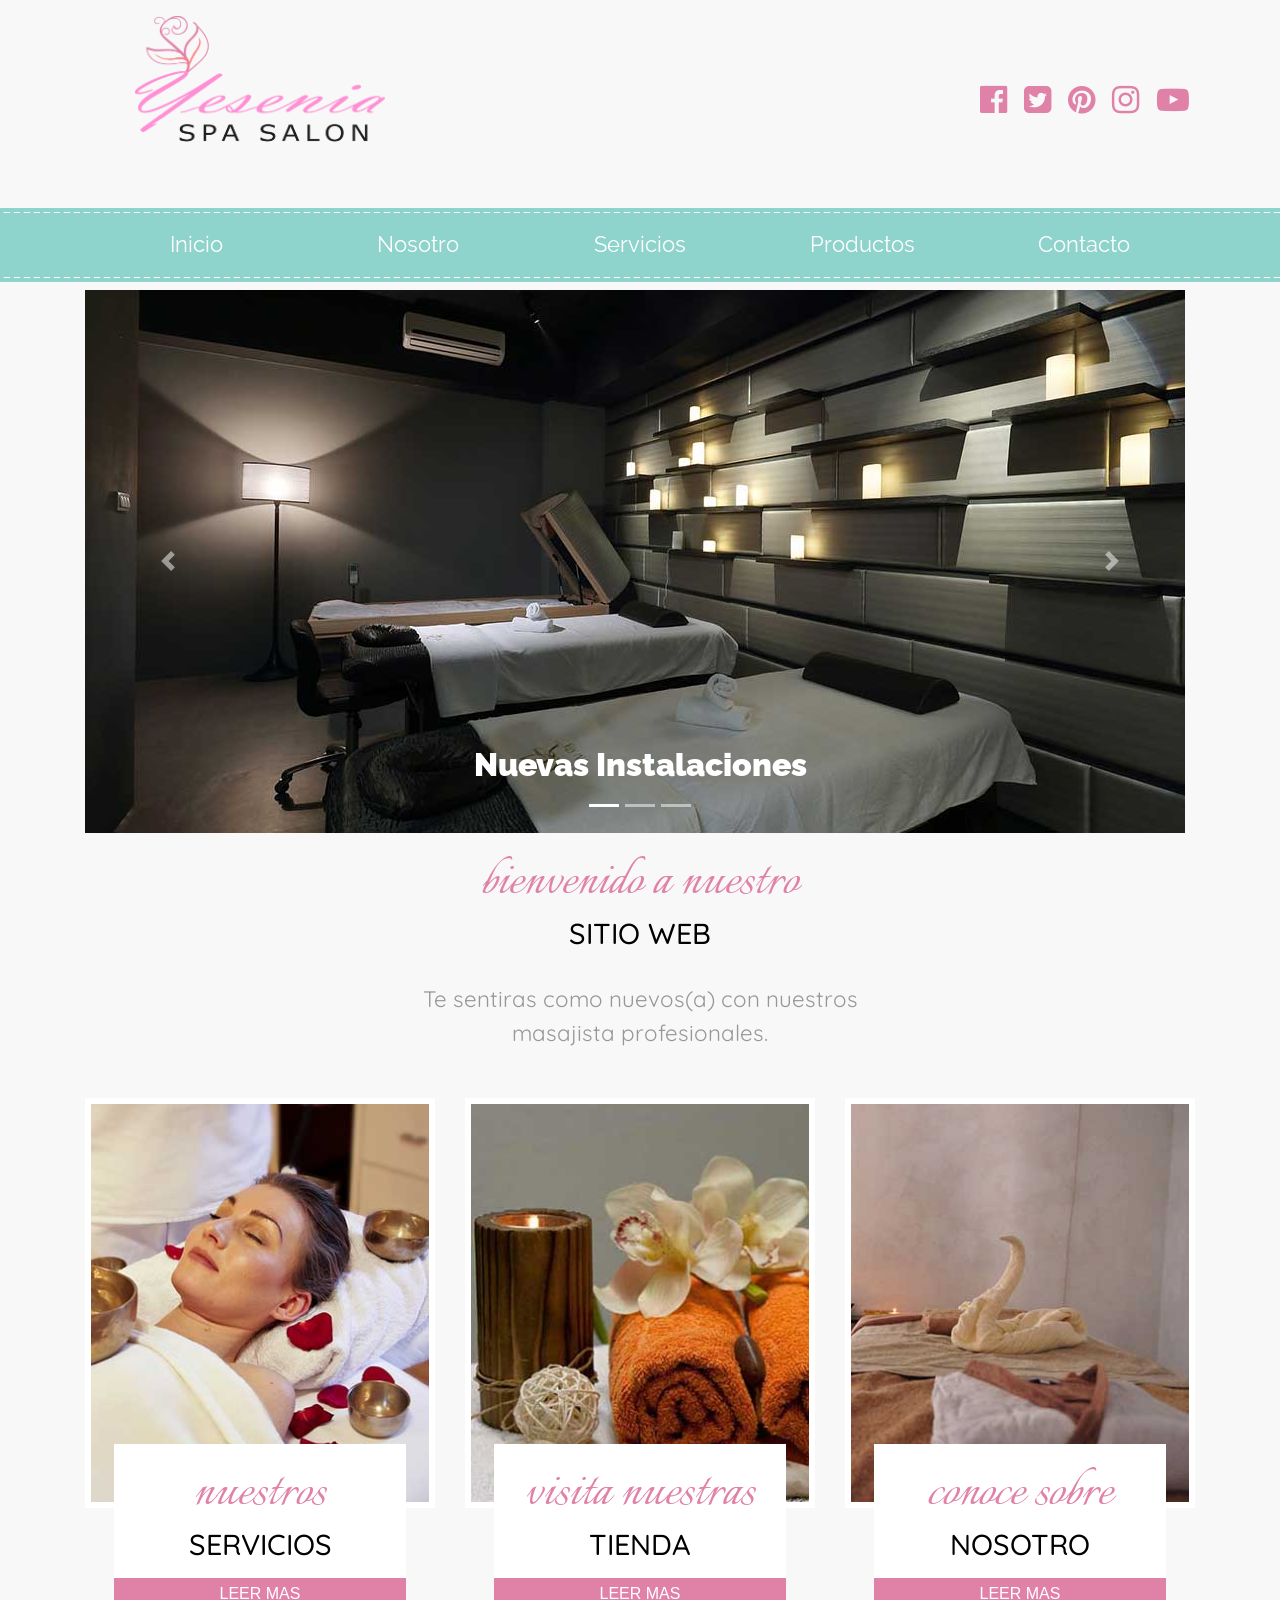
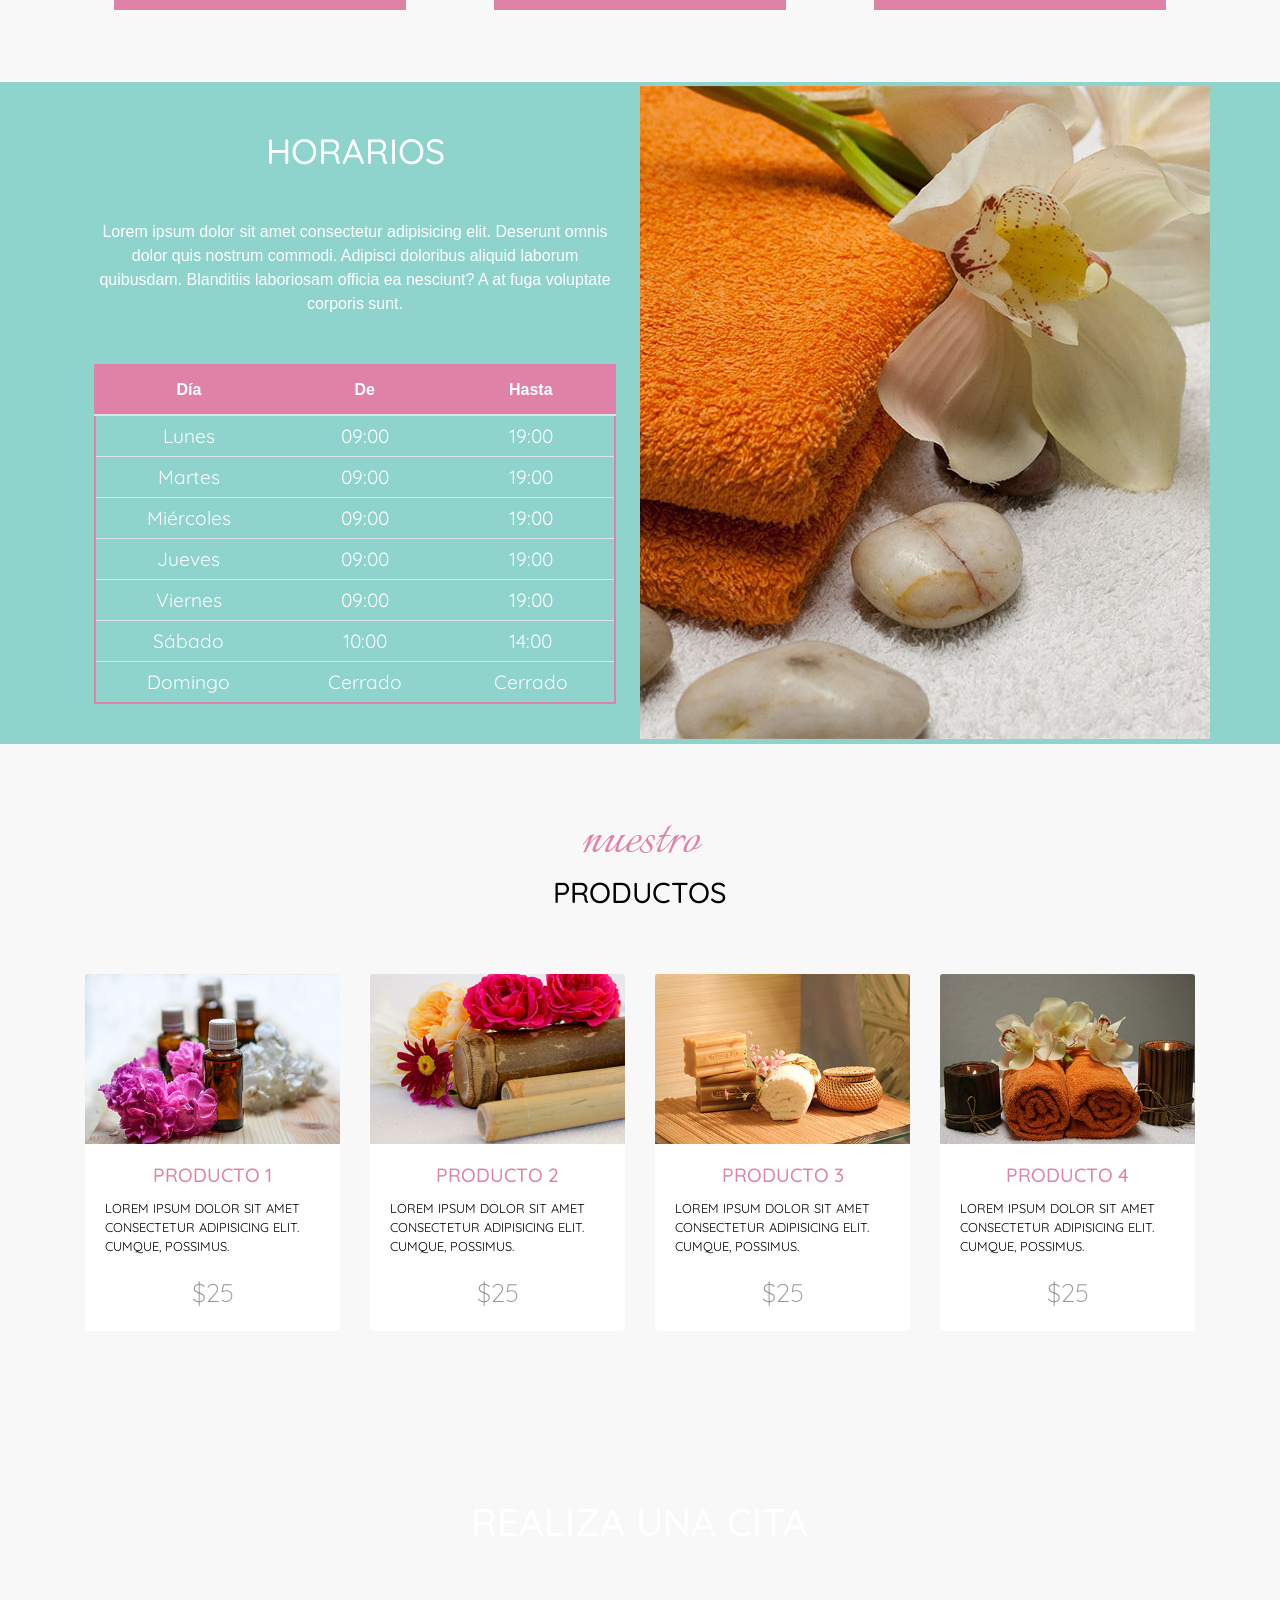
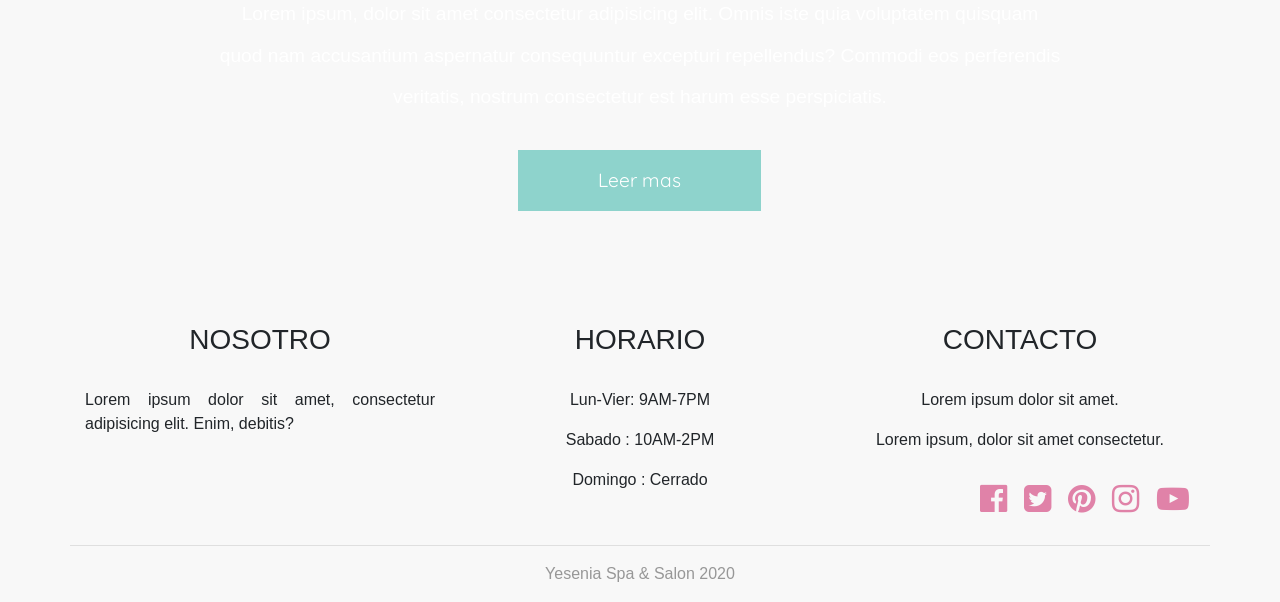
<file: spa/index.html>
<!DOCTYPE html>
<html lang="en">

<head>
  <meta charset="UTF-8">
  <meta name="viewport" content="width=device-width, initial-scale=1.0">
  <title>Spa yesenia</title>
  <link rel="stylesheet" href="css.css/font-awesome.min.css">
  <!--******* Google font***********-->
  <link
    href="https://fonts.googleapis.com/css2?family=Italianno&family=Quicksand:wght@500;600;700&family=Raleway:wght@100;400;700;900&display=swap"
    rel="stylesheet">
  <!--****** Este es el codigo de Bootstrap*******-->
  <link rel="stylesheet" href="https://stackpath.bootstrapcdn.com/bootstrap/4.5.0/css/bootstrap.min.css"
    integrity="sha384-9aIt2nRpC12Uk9gS9baDl411NQApFmC26EwAOH8WgZl5MYYxFfc+NcPb1dKGj7Sk" crossorigin="anonymous">
  <!--***** Este es el enlace de Css****-->
  <link rel="stylesheet" href="css.css/stylo.css">

</head>

<body>
  
   <header class="container encabezado-sitio">
    <div class="row justify-content-md-between align-items-center">
      <div class="col-lg-4">
        <a href="#">
          <img src="imagen/logo.png" alt="Logo del spa" class="imag-fluid mx-auto d-block pt-3 pb-2" width="250px"
            height="200px">
        </a>
      </div> 
      <div class="col-lg-4">
        <nav class="sociales text-lg-right text-center">
          <ul>
            <li>
              <a href="http://facebook.com">
                <span class="sr-only">facebook</span>
              </a>
            </li>
            <li>
              <a href="http://twitter.com">
                <span class="sr-only">twitter</span>
              </a>
            </li>
            <li>
              <a href="http://pinterest.com">
                <span class="sr-only">pinterest</span>
              </a>
            </li>
            <li>
              <a href="http://instagram.com">
                <span class="sr-only">instagram</span>
              </a>
            </li>
            <li>
              <a href="http://youtube.com">
                <span class="sr-only">youtube</span>
              </a>
            </li>
          </ul>
        </nav>

      </div>
    </div>

  </header>



  <!--***** Aqui empieza el menu de navegacion*******-->
  <div class="navegacion mt-2 py-1">
    <nav class=" nav-principal navbar navbar-expand-md navbar-light bg-faded">
      <button class="navbar-toggler" type="button" data-toggle="collapse" data-target="#nav_principal"
        aria-label="mostrar navegacion">
        <span class="navbar-toggler-icon"></span>
      </button>
      <a href="#" class="navbar-brand d-lg-none" id="slogan">Yesenia Spa</a>
      <div class="container">
        <div class="collapse navbar-collapse " id="nav_principal">
          <ul class="nav nav-justified  flex-column flex-sm-row w-100">
            <li class="nav-item">
              <a href="#" class="nav-link">Inicio</a>
            </li>
            <li class="nav-item">
              <a href="#" class="nav-link">Nosotro</a>
            </li>
            <li class="nav-item">
              <a href="#" class="nav-link">Servicios</a>
            </li>
            <li class="nav-item">
              <a href="#" class="nav-link">Productos</a>
            </li>
            <li class="nav-item">
              <a href="#" class="nav-link">Contacto</a>
            </li>
          </ul>
        </div>

      </div>
      <!--*** /container***-->
    </nav>
  </div>
  <!--****** Este es el slide**************-->
  <div class="container mt-2">
    <div id="slide-principal" class="carousel slide" data-ride="carousel">

      <!-- Indicators -->
      <ul class="carousel-indicators">
        <li data-target="#slide-principal" data-slide-to="0" class="active"></li>
        <li data-target="#slide-principal" data-slide-to="1"></li>
        <li data-target="#slide-principal" data-slide-to="2"></li>
      </ul>

      <!-- The slideshow -->
      <div class="carousel-inner">
        <div class="carousel-item active">
          <img src="imagen/slide_01.jpg" alt="maquina">
          <div class="carousel-caption">
            <h3 class="tex-oppercase">Nuevas Instalaciones</h3>
          </div>
        </div>
        <div class="carousel-item">
          <img src="imagen/slide_02.jpg" alt="masaje">
          <div class="carousel-caption">
            <h3 class="tex-oppercase">Disfrutas de Nuetros servicios</h3>
          </div>
        </div>
        <div class="carousel-item">
          <img src="imagen/slide_03.jpg" alt="carrusel">
          <div class="carousel-caption">
            <h3 class="tex-oppercase">Tenemos muchos especiales</h3>
          </div>
        </div>
      </div>

      <!--***** Estes es codigo de las flechas********** -->
      <a class="carousel-control-prev" href="#slide-principal" data-slide="prev">
        <span class="carousel-control-prev-icon"></span>
      </a>
      <a class="carousel-control-next" href="#slide-principal" data-slide="next">
        <span class="carousel-control-next-icon"></span>
      </a>
    </div>
  </div>



  <!--***** Estes es un section********** -->
  <section class="nuevo-sitio">
    <h2 class="text-center text-uppercase mt-4 encabezado">
      <span class="text-lowercase d-block "> Bienvenido a nuestro</span> sitio web
    </h2>
    <p class="text-center mt-4"> Te sentiras como nuevos(a) con nuestros <br>
      masajista profesionales.
    </p>
  </section>

  <!--***** Esta es la secion de las tarjetas********** -->
  <div class="container mt-5">
    <div class="row">
      <div class="col-md-4 text-center mb-4">
        <div class="imagen-servicio">
          <img src="imagen/servicio_02.jpg" class="img-fluid">
          <div class="row no-gutters justify-content-center">
            <div class="col-md-10 pt-4 servicio-info">
              <h3 class="text-center text-uppercase  encabezado">
                <span class="text-lowercase d-block">Nuestros</span> Servicios
              </h3>
              <a href="#" class="btn btn-primary btn-block text-uppercase botones mt-1 py-1">Leer mas </a>
            </div>
          </div>

        </div>

      </div>
      <div class="col-md-4 text-center mb-4">
        <div class="imagen-servicio">
          <img src="imagen/servicio_03.jpg" class="img-fluid">
          <div class="row no-gutters justify-content-center">
            <div class="col-md-10 pt-4 servicio-info">
              <h3 class="text-center text-uppercase  encabezado">
                <span class="text-lowercase d-block">Visita nuestras</span> Tienda
              </h3>
              <a href="#" class="btn btn-primary btn-block text-uppercase botones mt-1 py-1">Leer mas </a>
            </div>
          </div>

        </div>

      </div>
      <div class="col-md-4 text-center mb-4">
        <div class="imagen-servicio">
          <img src="imagen/servicio_01.jpg" class="img-fluid">
          <div class="row no-gutters justify-content-center">
            <div class="col-md-10 pt-4 servicio-info">
              <h3 class="text-center text-uppercase  encabezado">
                <span class="text-lowercase d-block"> conoce sobre</span> nosotro
              </h3>
              <a href="#" class="btn btn-primary btn-block text-uppercase botones mt-1 py-1">Leer mas </a>
            </div>
          </div>

        </div>

      </div>
    </div>
  </div>
  <!--****** Este es el horario***********-->
  <div class="horario">
    <div class="container mt-5">
      <div class="row">
        <div class="col-md-6 p-4">
          <h2 class="text-center text-uppercase mt-4 "> Horarios</h2>
          <p class="text-center mt-5">Lorem ipsum dolor sit amet consectetur adipisicing elit. Deserunt omnis dolor quis
            nostrum commodi. Adipisci doloribus aliquid laborum quibusdam.
            Blanditiis laboriosam officia ea nesciunt? A at fuga voluptate corporis sunt.</p>
          <table class="table table-hover text-center mt-5">
            <thead>
              <tr>
                <th>Día</th>
                <th>De</th>
                <th>Hasta</th>
              </tr>
            </thead>
            <tbody>
              <tr>
                <td>Lunes</td>
                <td>09:00</td>
                <td>19:00</td>
              </tr>
              <tr>
                <td>Martes</td>
                <td>09:00</td>
                <td>19:00</td>
              </tr>
              <tr>
                <td>Miércoles</td>
                <td>09:00</td>
                <td>19:00</td>
              </tr>
              <tr>
                <td>Jueves</td>
                <td>09:00</td>
                <td>19:00</td>
              </tr>
              <tr>
                <td>Viernes</td>
                <td>09:00</td>
                <td>19:00</td>
              </tr>
              <tr>
                <td>Sábado</td>
                <td>10:00</td>
                <td>14:00</td>
              </tr>
              <tr>
                <td>Domingo</td>
                <td>Cerrado</td>
                <td>Cerrado</td>
              </tr>
            </tbody>
          </table>

        </div>
        <div class="col-md-6 bg-horario"></div>
      </div>
    </div>
  </div>
  <!--****** Este es la secion productos***********-->

  <section class="productos container py-5">
    <h2 class="text-center text-uppercase mt-4 encabezado">
      <span class="text-lowercase d-block ">nuestro</span>Productos
    </h2>
    <div class="row py-5">
      <div class="col-md-3 mb-4">
        <div class="card">
          <a href="#">
            <img class="card-img-top" src="imagen/producto_mini_02.jpg" alt=" product">
            <div class="card-body">
              <h3 class=" card-title text-center text-uppercase "> Producto 1</h3>
              <p class=" card-text  text-uppercase">
                Lorem ipsum dolor sit amet consectetur adipisicing elit. Cumque, possimus.
              </p>
              <p class="precio lead text-center mb-0"> $25</p>

            </div>
          </a>
        </div>

      </div>
      <div class="col-md-3 mb-4">
        <div class="card">
          <a href="#">
            <img class="card-img-top" src="imagen/producto_mini_04.jpg" alt=" product">
            <div class="card-body">
              <h3 class=" card-title text-center text-uppercase "> Producto 2</h3>
              <p class=" card-text  text-uppercase">
                Lorem ipsum dolor sit amet consectetur adipisicing elit. Cumque, possimus.
              </p>
              <p class="precio lead text-center mb-0"> $25</p>

            </div>
          </a>
        </div>

      </div>
      <div class="col-md-3 mb-4">
        <div class="card">
          <a href="#">
            <img class="card-img-top" src="imagen/producto_mini_03.jpg" alt=" product">
            <div class="card-body">
              <h3 class=" card-title text-center text-uppercase "> Producto 3</h3>
              <p class=" card-text  text-uppercase">
                Lorem ipsum dolor sit amet consectetur adipisicing elit. Cumque, possimus.
              </p>
              <p class="precio lead text-center mb-0"> $25</p>

            </div>
          </a>
        </div>

      </div>
      <div class="col-md-3 mb-4">
        <div class="card">
          <a href="#">
            <img class="card-img-top" src="imagen/producto_mini_01.jpg" alt=" product">
            <div class="card-body">
              <h3 class=" card-title text-center text-uppercase "> Producto 4</h3>
              <p class=" card-text  text-uppercase">
                Lorem ipsum dolor sit amet consectetur adipisicing elit. Cumque, possimus.
              </p>
              <p class="precio lead text-center mb-0"> $25</p>

            </div>
          </a>
        </div>

      </div>
    </div><!-- este es el fin del row-->
  </section>

  <!--****** Este es la secion cita***********-->
  <div class="citas container-fuid py-5">
    <div class="row justify-content-center">
      <div class="col-md-8 text-center">
        <h3 class=" text-uppercase ">Realiza una cita</h3>
        <p class="mt-5">Lorem ipsum, dolor sit amet consectetur adipisicing elit.
          Omnis iste quia voluptatem quisquam quod nam accusantium aspernatur consequuntur excepturi repellendus?
          Commodi eos perferendis veritatis,
          nostrum consectetur est harum esse perspiciatis.</p>
        <a href="#" class="btn btn-primary mt-3 "> Leer mas</a>
      </div>
    </div>
 </div>
 <!--****** Este es el footer***********-->

 <footer class="footer-sitio pt-3 mt-5">
   <div class="container">
     <div class="row ">
       <div class="col-md-4">
        <h3 class="text-center text-uppercase pb-4 ">Nosotro</h3>
        <p class="text-justify">Lorem ipsum dolor sit amet, consectetur adipisicing elit. Enim, debitis? </p>
      </div>
      <div class="col-md-4 text-center">
        <h3 class=" text-uppercase pb-4 ">Horario</h3>
        <p>Lun-Vier: 9AM-7PM </p>
        <p> Sabado : 10AM-2PM</p>
        <p>Domingo : Cerrado</p>
      </div>
      
      <div class="col-md-4 text-center">
        <h3 class=" text-uppercase pb-4 ">Contacto</h3>
        <p>Lorem ipsum dolor sit amet.</p>
        <p> Lorem ipsum, dolor sit amet consectetur.</p>
        <nav class="sociales text-lg-right text-center">
          <ul>
            <li>
              <a href="http://facebook.com">
                <span class="sr-only">facebook</span>
              </a>
            </li>
            <li>
              <a href="http://twitter.com">
                <span class="sr-only">twitter</span>
              </a>
            </li>
            <li>
              <a href="http://pinterest.com">
                <span class="sr-only">pinterest</span>
              </a>
            </li>
            <li>
              <a href="http://instagram.com">
                <span class="sr-only">instagram</span>
              </a>
            </li>
            <li>
              <a href="http://youtube.com">
                <span class="sr-only">youtube</span>
              </a>
            </li>
          </ul>
        </nav>
        
      </div>
      <hr class="w-100">
      <p class="text-center copyright w-100">Yesenia Spa & Salon 2020 </p>

     </div>   <!-- row -->

   </div>    <!-- Container -->

   </footer>







  <!--****** Estos son los Javascript***********-->
  <script src="https://code.jquery.com/jquery-3.5.1.slim.min.js"
    integrity="sha384-DfXdz2htPH0lsSSs5nCTpuj/zy4C+OGpamoFVy38MVBnE+IbbVYUew+OrCXaRkfj"
    crossorigin="anonymous"></script>
  <script src="https://cdn.jsdelivr.net/npm/popper.js@1.16.0/dist/umd/popper.min.js"
    integrity="sha384-Q6E9RHvbIyZFJoft+2mJbHaEWldlvI9IOYy5n3zV9zzTtmI3UksdQRVvoxMfooAo"
    crossorigin="anonymous"></script>
  <script src="https://stackpath.bootstrapcdn.com/bootstrap/4.5.0/js/bootstrap.min.js"
    integrity="sha384-OgVRvuATP1z7JjHLkuOU7Xw704+h835Lr+6QL9UvYjZE3Ipu6Tp75j7Bh/kR0JKI"
    crossorigin="anonymous"></script>

</body>

</html>
</file>
<file: spa/css.css/stylo.css>
body{
    background-color:#f8f8f8;
}
.encabezado{
    font-size: 1.8rem;
    font-family: 'Quicksand', sans-serif;
    color: black;
    line-height: 3.2rem;
}
.encabezado span{
    font-size:3.8rem;
    font-family: 'Italianno', cursive;
    color: #e082a8 ;
}
/** Sociales **/
.sociales ul {
    list-style: none;
    margin:0;
    padding:0;
}
.sociales ul li {
    position: relative;
    display: inline-block;
}
.sociales ul li a::before {
    font-family: 'FontAwesome';
    display: inline-block;
    vertical-align: top;
    padding: 0.4rem;
    content: '\f08e';
    -webkit-font-smoothing: antialiased;
    font-size: 2rem;
    color: #e082a8;
}
.sociales ul li a[href*="facebook.com"]::before{
    content: '\f230';
}
.sociales ul li a[href*="twitter.com"]::before{
    content: '\f081';
}
.sociales ul li a[href*="instagram.com"]::before{
    content: '\f16d';
}
.sociales ul li a[href*="pinterest.com"]::before{
    content: '\f0d2';
}
.sociales ul li a[href*="youtube.com"]::before{
    content: '\f16a';
}
/********* Navegacion********/
.navegacion{
    background-color:#8ed3cc;

}
.navbar-toggler{
    background-color: #ffffff;
}


#slogan {
 color: #ffffff;

}
#slogan:hover{
    color:#e082a8 ;
}

.nav-principal{
    background-image: url(../imagen/border_horizontal.png),
                      url(../imagen/border_horizontal.png);
    background-repeat: repeat-x;
    background-position: 0px top, 0px bottom;
}
.nav-link{
    color: #ffffff;
    font-size: 1.4rem;
    transition:background-color .5s ease-in-out;
    font-family: 'Raleway', sans-serif;

}
.nav-link:hover{
    background-color:rgb(92, 221, 221);
    color: #66052d;
}
  /*********Carousel******************/  
  .carousel-caption h3{
    font-family: 'Raleway', sans-serif;
    font-size: 2rem;
    font-weight: 900;
    color: #ffffff;

  }
  /********Section*******/
  .nuevo-sitio p{
    font-family: 'Quicksand', sans-serif;
    color:#979797;
    font-size: 1.4rem;

  }

/********Targetas*******/
.imagen-servicio img{
    border: 6px solid #ffffff;
    
}
.imagen-servicio img:hover{
    transform: scale(1.1);
}
.servicio-info{
    background-color: #ffffff;
    margin-top: -4rem;
}
.botones{
    border-radius: 0;
    background-color: #e082a8;
    border: none;

}
/********** Stilo a la tabla******* */
.horario {
    background-color:#8ed3cc ;
    color: #ffffff;
}


.horario h2{
    font-family: 'Quicksand', sans-serif;
    font-size: 2.2rem;

}
.horario table{
    border: 2px solid #e082a8;

}
.horario table thead{
    background-color: #e082a8;
    color: #ffffff;  

}
.horario table tbody tr td {
    padding: .35rem;
    font-family: 'Quicksand', sans-serif;
    font-size: 1.2rem;
    color: #ffffff;
}
.bg-horario{
    background-image: url(../imagen/bg_horarios.jpg);
    background-repeat: no-repeat;
    background-position: center center;
    min-height: 400px;
}
/********** Stilo a la secion productos******* */
.productos .card{
    border: none;
}
.productos .card a{
    color: black;
}
.productos .card a:hover{
    text-decoration:none;
}
.productos .card h3{
    color: #e082a8;
    font-size: 1.2rem;
    font-family: 'Quicksand', sans-serif;
}
.productos .card p{
    font-size: .8rem;
    font-family: 'Quicksand', sans-serif;

}
.productos .card .precio{
    font-size: 1.6rem;
    font-family: 'Quicksand', sans-serif;
    color: #979797;


}
/********** Stilo a la secion citas******* */
.citas{
    background-image: url(../imagen/bg_citas.jpg);
    background-repeat: no-repeat;
    background-position: center center;
    background-attachment: fixed;
    color: #ffffff;
    
}
@media (min-width: 992px) {
    .citas{
        background-size:cover;

    }
}
.citas h3{
    font-size: 2.4rem;
    font-family: 'Quicksand', sans-serif;  
}
.citas p{
    font-size: 1.2rem;
    line-height:2.6rem;

}
.citas .btn-primary {
    background-color:#8ed3cc ;
    border: 0;
    padding: 1rem 5rem;
    border-radius: 0;
    font-size: 1.2rem;
    font-family: 'Quicksand', sans-serif;  
}
/********** Stilo a el footer******* */
.copyright{
    color: #979797;
}
</file>
